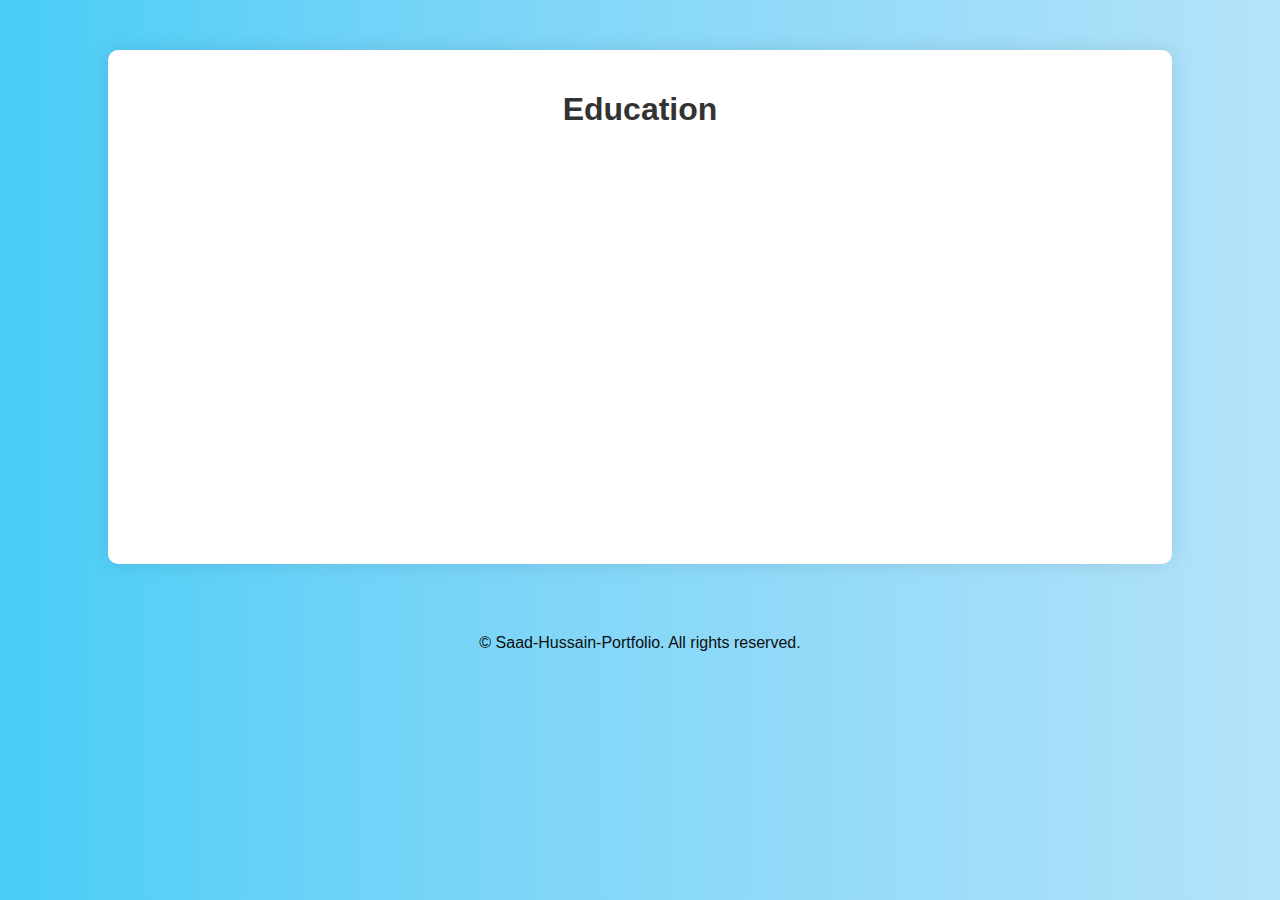
<file: education.html>
<!DOCTYPE html>
<html lang="en">

<head>
    <meta charset="UTF-8">
    <meta name="viewport" content="width=device-width, initial-scale=1.0">
    <title>Education</title>
    <style>
        body {
            font-family: Arial, sans-serif;
            margin: 0;
            padding: 0;
            background-image: linear-gradient(to left, #b3e3f9, #9eddf9, #87d8f8, #6cd2f8, #48cdf7);
            color: #333;
        }

        .container {
            width: 80%;
            margin: 50px auto;
            background: #fff;
            padding: 20px;
            border-radius: 10px;
            box-shadow: 0 0 20px rgba(0, 0, 0, 0.1);
            animation: slide-up 1s ease;
        }

        h1 {
            text-align: center;
            color: #333;
        }

        .education-details {
            margin-bottom: 20px;
            opacity: 0;
            animation: slide-right 1s forwards;
        }

        .education-details:nth-child(odd) {
            animation-delay: 0.2s;
        }

        .education-details:nth-child(even) {
            animation-delay: 0.4s;
        }

        @keyframes slide-up {
            from {
                transform: translateY(50px);
                opacity: 0;
            }

            to {
                transform: translateY(0);
                opacity: 1;
            }
        }

        @keyframes slide-right {
            from {
                transform: translateX(50px);
                opacity: 0;
            }

            to {
                transform: translateX(0);
                opacity: 1;
            }
        }

        .footer {
            color: #0e0e0e;
            text-align: center;
            padding: 20px;
        }
    </style>
</head>

<body>

    <div class="container">
        <h1>Education</h1>
        <div class="education-details">
            <h2>JSS SCIENCE AND TECHNOLOGY UNIVERSITY, MYSORE, KARNATAKA, INDIA</h2>
            <p>B.E in Computer Science and Engineering</p>
            <p>2021-2025</p>
            <p>Grade: 9.07 (till 5th Semester)</p>
        </div>

        <div class="education-details">
            <h2>ST MARY'S PU COLLEGE, CHIKMAGALUR</h2>
            <p>12th, 2020-2021</p>
            <p>Grade: 99.5%</p>
        </div>

        <div class="education-details">
            <h2>VASAVI VIDYA SAMSTHE, CHIKMAGLUR</h2>
            <p>10th, 2018-2019</p>
            <p>Grade: 98.08%</p>
        </div>
    </div>

    <footer class="footer">
        &copy; Saad-Hussain-Portfolio. All rights reserved.
    </footer>

</body>

</html>
</file>
